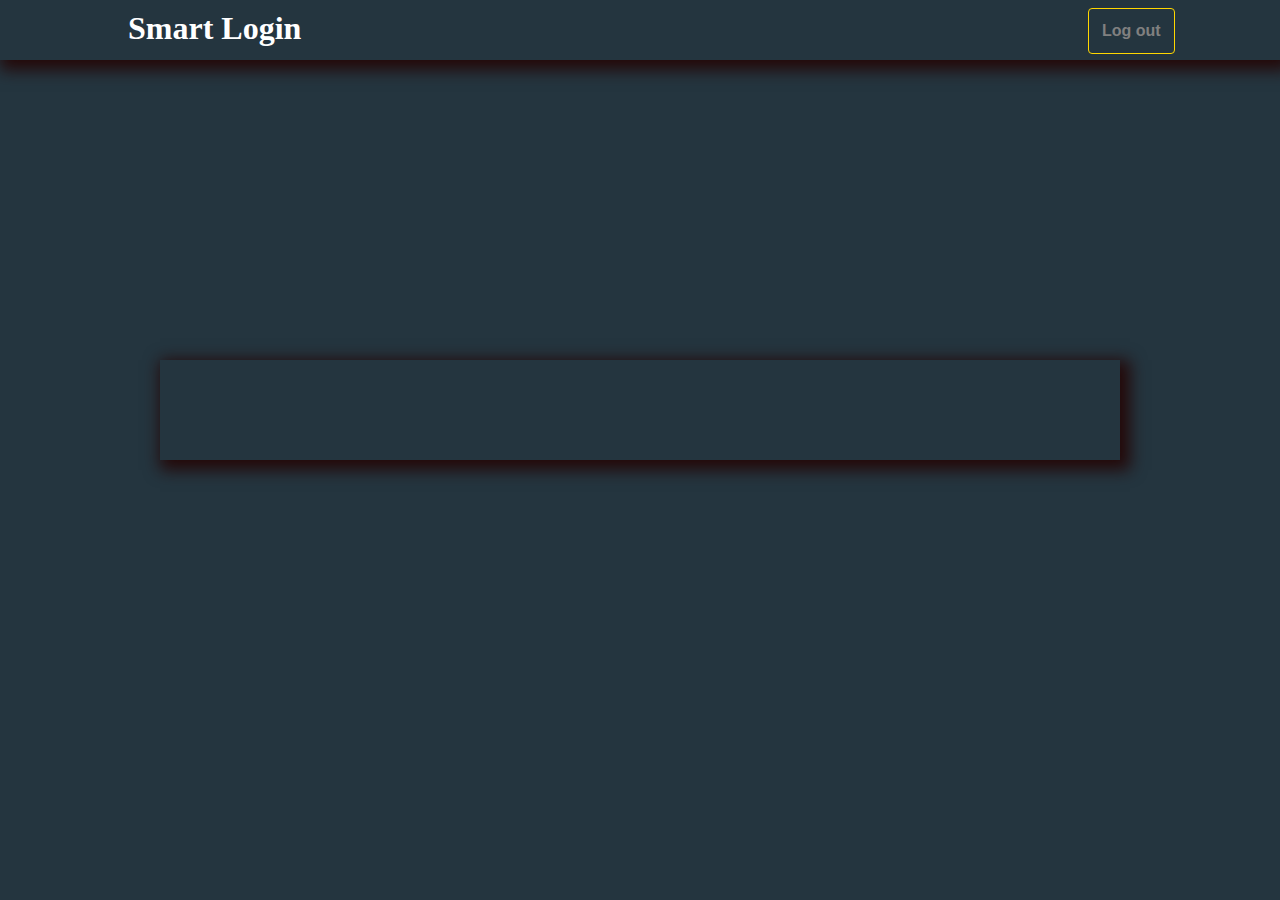
<file: smart login/home.html>
<!DOCTYPE html>
<html lang="en">

<head>
    <meta charset="UTF-8">
    <meta name="viewport" content="width=device-width, initial-scale=1.0">
    <title>Document</title>
    <link rel="stylesheet" href="home.css">
</head>

<body>
    <div class="header">
        <h1>Smart Login</h1>
        <button id="btn">Log out</button>
    </div>
    <div class="name"></div>
    <script src="home.js"></script>
</body>

</html>
</file>
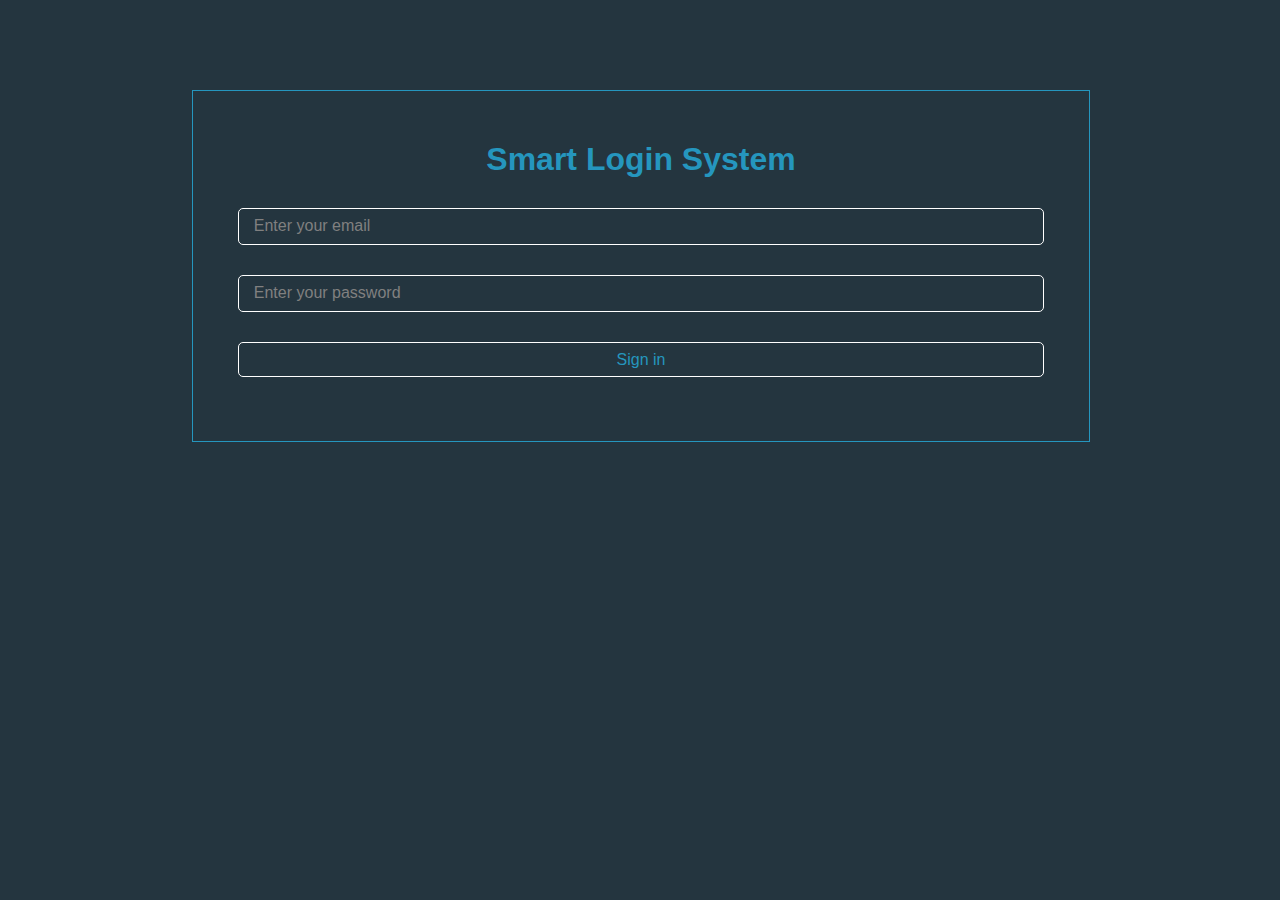
<file: smart login/login.html>
<!DOCTYPE html>
<html lang="en">

<head>
    <meta charset="UTF-8">
    <meta name="viewport" content="width=device-width, initial-scale=1.0">
    <title>Document</title>
    <link rel="stylesheet" href="login.css">
</head>

<body>
    <div class="container">
        <div class="items">
            <h1>Smart Login System</h1>
            <input type="email" required id="Email" placeholder="Enter your email">
            <input type="password" required id="passWord" placeholder="Enter your password">
            <input type="submit" value="Sign in" id="btn">

        </div>

    </div>

    <script src="login.js"></script>
</body>

</html>
</file>
<file: smart login/home.css>
*{
    margin: 0;
    padding: 0;
}
body{
     background-color: #24353f;
}
.header{
    
    height: 60px;
    width: 100%;
    position: relative;
    box-shadow: 5px 5px 15px 5px rgb(36, 9, 9);
}
h1{
    position: absolute;
    left: 10%;
    color: white;
    font-family:Cambria, Cochin, Georgia, Times, 'Times New Roman', serif;
    top: 10px;
}
.header button{
    position: absolute;
    left: 85%;
    top: 8px;
    padding: 13px;
    color: gray;
    border: 1px gold solid;
    background-color: #24353f;
    font-weight: bold;
    font-size: medium;
    border-radius: 4px;
}
.header button:hover{
   background-color: gold;
    color: white;
    transition: 0.4s;
    cursor: pointer;
}
.name{
    color:#2596be;
    font-size: xx-large;
    font-family: Arial, Helvetica, sans-serif;
    width: 75%;
    box-shadow: 5px 5px 15px 5px rgb(36, 9, 9);
    height: 100px;
    position: absolute;
    left: 12.5%;
    top: 40%;
    text-align: center;
    line-height: 100px;

}
@media (max-width: 480px) {
   .header button {
        padding: 5px;
    }
}
</file>
<file: smart login/login.css>
* {
    margin: 0;
    padding: 0;
}

body {
    background-color: #24353f;
}

.container {

    width: 70%;
    height: 350px;
    position: absolute;
    left: 15%;
    top: 10%;
    border: 1px #2596be solid;



}

.container .items {
    display: flex;
    flex-flow: column nowrap;
    width: 90%;
    height: 350px;
    position: relative;
    left: 5%;
    top: 50px;




}

.container .items input {
    height: 35px;
    margin-top: 30px;
    background-color: #24353f;
    border: 1px white solid;
    border-radius: 5px;
}

.container .items h1 {
    text-align: center;
    font-weight: bold;
    font-family: Arial, Helvetica, sans-serif;
    color: #2596be;
}

.container .items input:focus {
    color: white;
    font-size: large;
}

.container .items #btn {
    color: #2596be;
    font-size: medium;

}

.container .items #btn:hover {
    background-color: #2596be;
    color: white;
    transition: 0.4s;
    font-size: larger;
    cursor: pointer;

}


.container .items input::placeholder {
    color: grey;
    padding-left: 15px;
    font-size: medium;
}
</file>
